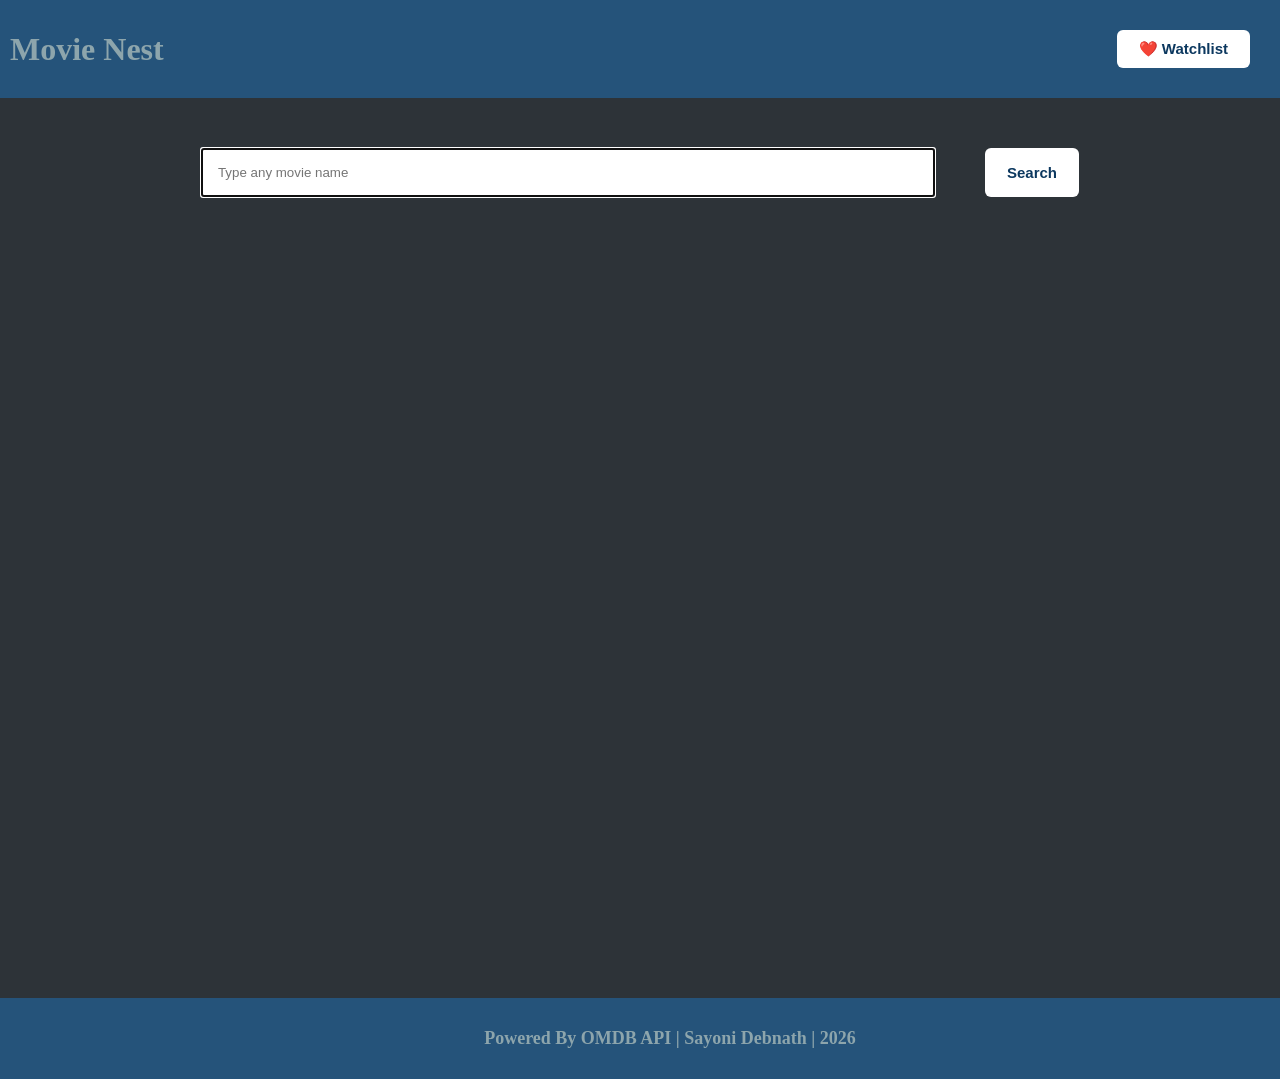
<file: index.html>
<!doctype html>
<html lang="en">
  <head>
    <meta charset="UTF-8" />
    <meta name="viewport" content="width=device-width, initial-scale=1.0" />
    <title>Movie Nest</title>
    <link rel="stylesheet" href="style.css" />
  </head>
  <body>
    <header>
      <h1>Movie Nest</h1>
      <nav>
        <a href="watchlist.html"><button class="watchbtn">❤️ Watchlist</button></a>
      </nav>
    </header>

    <main class="container">
      <section class="wrapper">
        <section class="search-section">
          <form class="search-form">
            <input
              type="text"
              autofocus
              placeholder="Type any movie name"
              id="searchbar"
            />
            <button id="searchbtn">Search</button>
          </form>
        </section>
        <section class="movies-section">
          <div class="movie-grids"></div>
        </section>
        <div class="modal-container">
          <div class="modal-wrapper">
            <button class="closebtn">Close</button>
            <div class="modal-details">

            </div>
          </div>
        </div>
      </section>
    </main>

    <footer><p>Powered By OMDB API | Sayoni Debnath | 2026</p></footer>
    <script src="script.js"></script>
  </body>
</html>
</file>
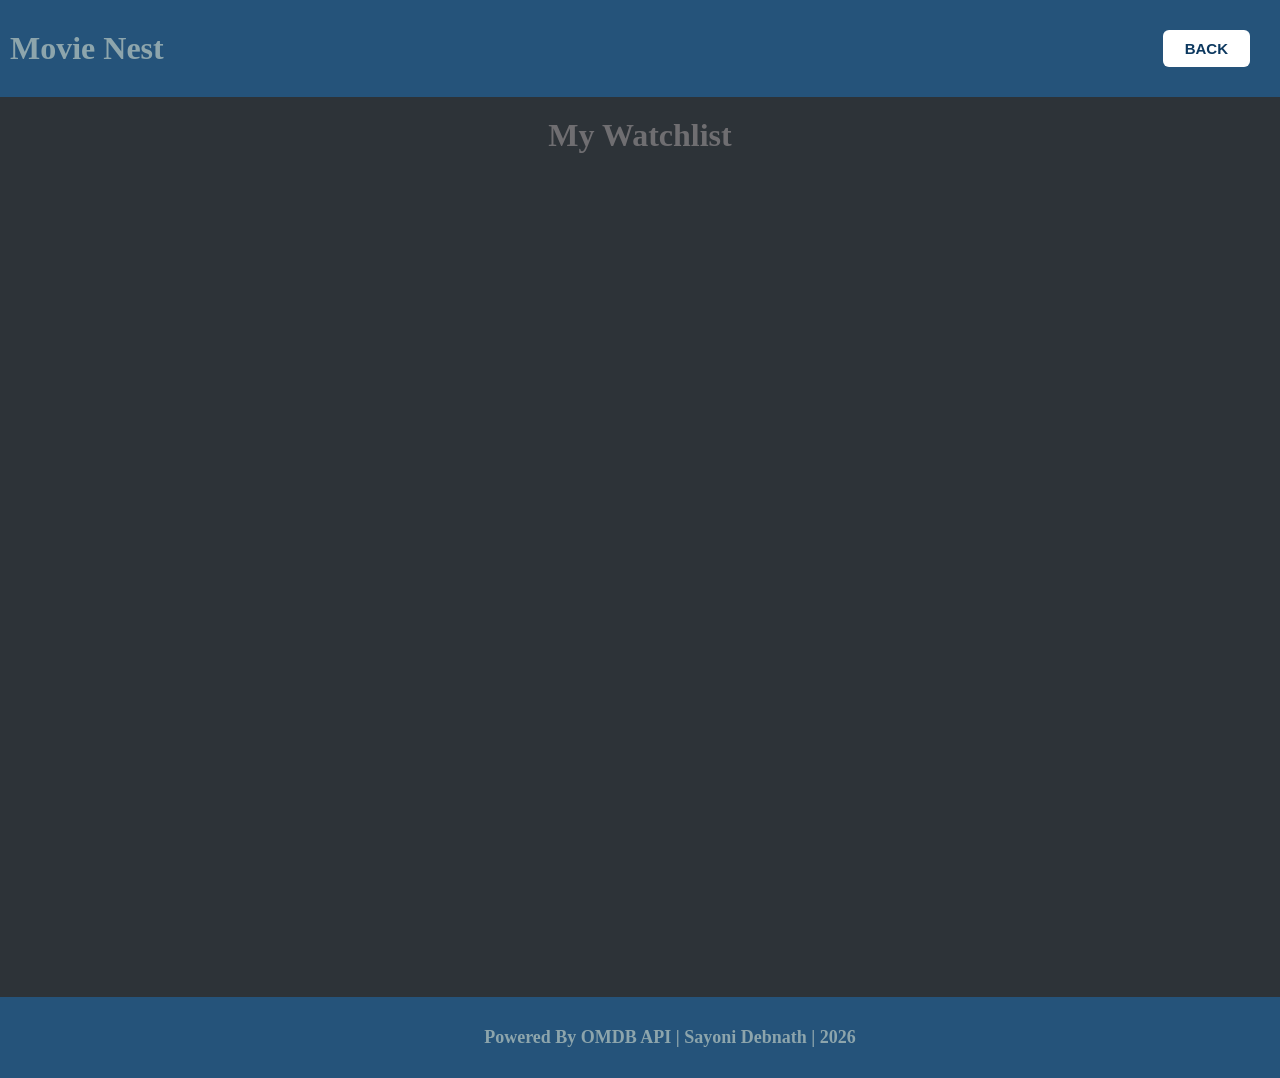
<file: watchlist.html>
<!doctype html>
<html lang="en">
  <head>
    <meta charset="UTF-8" />
    <meta name="viewport" content="width=device-width, initial-scale=1.0" />
    <title>Movie Nest</title>
    <link rel="stylesheet" href="style.css" />
    <link rel="stylesheet" href="watchlist.css" />
  </head>
  <body>
    <header>
      <h1>Movie Nest</h1>
      <nav>
        <a href="index.html"><button class="home">BACK</button></a>
      </nav>
    </header>

    <main class="container">
      <section class="wrapper">
        <h2>My Watchlist</h2>
        <section class="movies-section">
          <div class="movie-grids">
            
          </div>
        </section>
      </section>
    </main>
    <footer><p>Powered By OMDB API | Sayoni Debnath | 2026</p></footer>
    <script src="watchlist.js"></script>
  </body>
</html>
</file>
<file: style.css>
*{
    margin:0;
    padding:0;
}
body{
    min-width: 100vw;
    min-height: 100vh;
    display:flex;
    flex-direction: column;
}

header{
    position: sticky;
    top: 0;
    background-color: rgb(37, 83, 122);
    color:rgb(141, 165, 172);
    display:flex;
    flex-direction: row;
    align-items: center;
    justify-content: space-between;
    padding:10px;

}
nav{
    display:flex;
    align-items: center;
    padding:20px;

}
    
.watchbtn{
     padding: 10px 22px;
    border: none;
    border-radius: 6px;
    cursor: pointer;
    font-size: 15px;
    /* font-weight: 600; */
background-color: white;
    /* border:2px solid black;
    border-radius: 5px; */
    color:rgb(12, 56, 95);
    font-weight: 800;
}
.watchbtn:hover{

    background-color:rgb(141, 165, 172) ;
    color:black;
     transform: translateY(-3px);

}
footer{
    position: static;
    width:100%;
    background-color:rgb(37, 83, 122) ;
    color:rgb(141, 165, 172);
    display: flex;
    justify-content: space-around;
    align-items: center;
    padding:30px;
    font-size: x-large;
}
p{
    font-weight: 800;
    font-size: large;
}
main{
    background-color: black;
    display:flex;
    flex:1;

}
.wrapper{
    
    min-height:100vh;
    min-width:100vw;
    background-color: rgb(45, 51, 56);
    display:flex;
    flex-direction: column;
}
.search-section{
    
    display:flex;
    flex-direction: column;
    margin:10px;
    align-items: left;


}
.search-form{
    margin-top:40px;
    min-width: 50vw;
    display:flex;
    justify-content: center;
    gap:50px;
    
}
#searchbar{
    min-width: 700px;
    padding:15px;
}
#searchbtn{

     padding: 10px 22px;
    border: none;
    border-radius: 6px;
    cursor: pointer;
    font-size: 15px;
    /* font-weight: 600; */
background-color: white;
    /* border:2px solid black;
    border-radius: 5px; */
    color:rgb(12, 56, 95);
    font-weight: 800;
}
#searchbtn:hover{
    background-color: rgb(37, 83, 122) ;
    color:rgb(141, 165, 172);
     transform: translateY(-3px);
      box-shadow: 0 8px 20px rgba(0,0,0,0.25);
}
.movies-section{
    width:100%;
    height:100%;
}
.movie-grids{
    max-height: 100%;
    max-width: 100%;

    display:grid;
    grid-template-columns: 1fr 1fr 1fr 1fr;
   column-gap: 20px;
   row-gap: 30px;
    margin:10px;
    padding-bottom: 20px;

}
.movie-card{
    display:flex;
    flex-direction: column;
    justify-content: space-between;

     width: 300px;
    height: auto;
    overflow: hidden;

}
.movie-card img{
    border-radius: 10px;
    height:400px;
    object-fit: cover;
    margin-bottom: 10px;
}
.movie-card h3{
    color:white;
}
.movie-card p{
    color:gray;
    font-size:large;
}
.button-box{
    display:flex;
    flex-direction: row;
    justify-content: left;
    gap:10px;
    margin-top: 5px;
}
.button-box button{
    padding: 8px 14px;
    border: none;
    border-radius: 6px;
    cursor: pointer;
    font-size: 16px;
    font-weight: 600;
    transition: all 0.3s ease;
}
.showmore-btn{
    background-color: #bd981f;
    color: white;
}

.showmore-btn:hover{
    background-color: #bd981f;
    transform: translateY(-2px);
}
.watchlist-btn{
    background-color: #10B981;
    color: white;
}

.watchlist-btn:hover{
    background-color: #059669;
    transform: translateY(-2px);
}
.removebtn{
 background-color:#520b0b ;
    color: white;
    
}
.removebtn:hover{
    background-color:#520b0b ;
    transform: translateY(-2px);
}
.addedbtn{
    background-color:#125083 ;
    color: white;
}
.addedbtn:hover{
     background-color:#125083 ;
    transform: translateY(-2px);
}

.failed{
    grid-column: 1/-1;

    display: flex;
    flex-direction: column;
    justify-content: center;
    align-items: center;
     text-align: center;
    min-height: 60vh;

}
.failed h2{
    color:white;
}
.failed h3{
    color:gray;
}
.modal-container{
    display:flex;
    flex-direction: column;
    display:none;
    position:fixed;
    top:0;
    left:0;
    width:100%;
    height:100%;
    background:rgba(0,0,0,0.7);
    justify-content:center;
    align-items:center;
}
.modal-wrapper{
     background:white;
    width:70%;
    max-width:700px;
    padding:20px;
    border-radius:10px;
    position:relative;
}
.closebtn{
    background-color: rgb(150, 33, 33);
    padding:5px;
    color:white;
     position:absolute;
    top:15px;
    right:20px;
    font-size:20px;
    cursor:pointer;
}
.modal-details{
    display:flex;
    flex-direction: column;
     justify-content:center;
     max-height:80vh;
    overflow-y:auto;
    background-color: rgb(66, 65, 65);
    
}
.modal-details h2, .modal-details h3{
    color:rgb(173, 150, 19);
    margin:10px;
    font-size: x-large;

}
.modal-details p{
    margin: 10px;
    color:white;

    text-align: left;
    font-size: large;
}
.modal-details img{
    
    border-radius: 10px;
    object-fit: cover;
}
.movie-grids h1{
    justify-self:  center;
    align-self: center;
    color: white;
}
</file>
<file: watchlist.css>
.wrapper{
    display: flex;
    flex-direction: column;
    justify-content: center;
    align-items: center;
}
h2{

    margin: 20px;
    color:rgba(236, 222, 222, 0.349);
    font-size: xx-large;
}
.home{

     padding: 10px 22px;
    border: none;
    border-radius: 6px;
    cursor: pointer;
    font-size: 15px;
    /* font-weight: 600; */
background-color: white;
    /* border:2px solid black;
    border-radius: 5px; */
    color:rgb(12, 56, 95);
    font-weight: 800;
}

.home:hover{

    background-color:rgb(141, 165, 172) ;
    color:black;
     transform: translateY(-3px);
}
.removebtn{
    margin-top: 10px;

      background-color: #520b0b;
    color: white;
     width: 130px;
    padding: 8px 14px;
     border: none;
    border-radius: 6px;
    font-size: 15px;
    font-weight: 600;
    cursor: pointer;
    transition: all 0.3s ease;

}
.removebtn:hover{

     background-color: #520b0b;
    transform: translateY(-2px);
}
</file>
